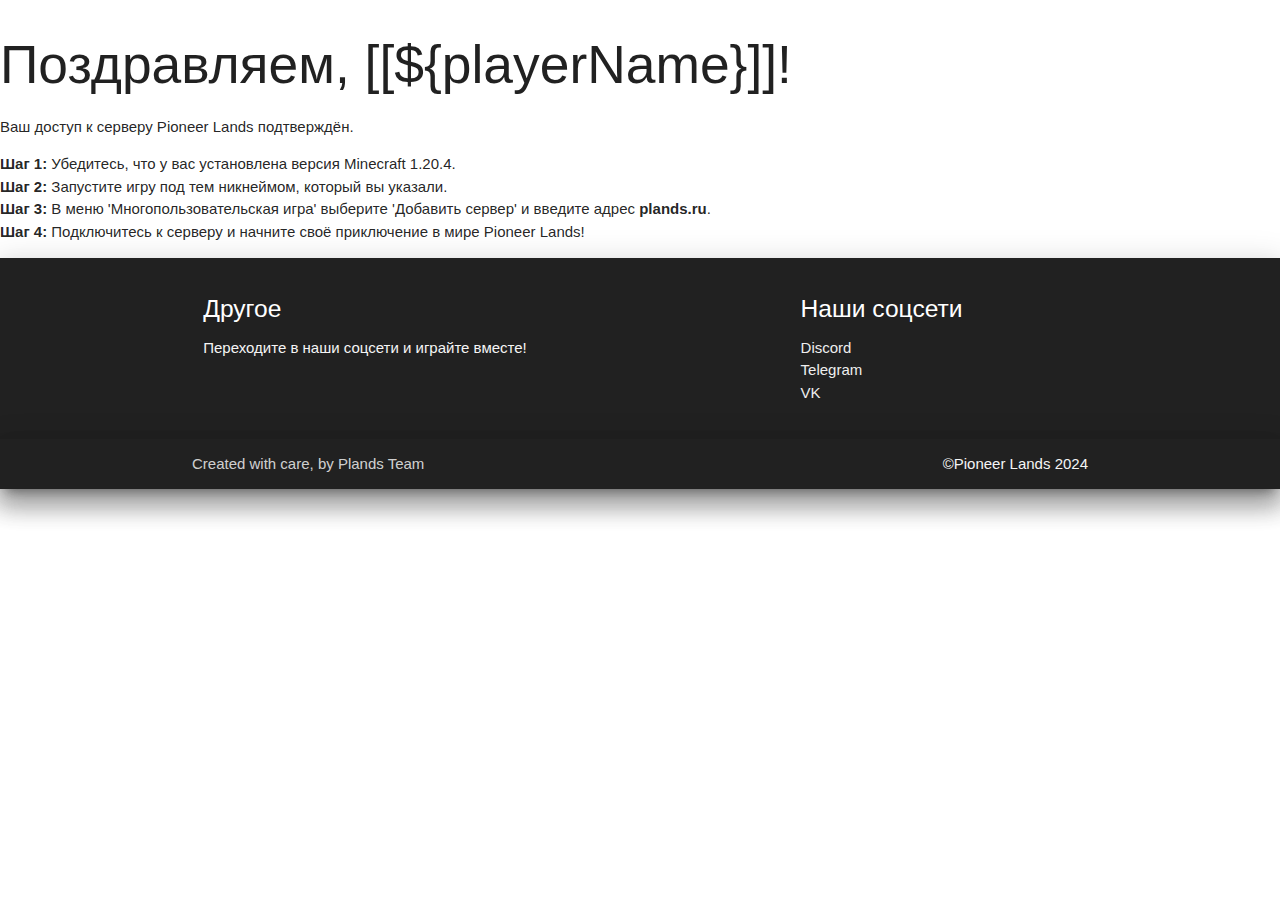
<file: src/main/resources/templates/greeting-email.html>
<!DOCTYPE HTML>
<html>
<head>
  <meta charset='UTF-8'>
  <meta name='viewport' content='width=device-width, initial-scale=1'>
  <title>Pioneer Lands</title>
  <link rel='stylesheet' href='https://cdnjs.cloudflare.com/ajax/libs/materialize/0.99.0/css/materialize.min.css'>
  <link href='https://maxcdn.bootstrapcdn.com/font-awesome/4.7.0/css/font-awesome.min.css' rel='stylesheet'>
</head>
<body>
<div class='main'>
  <div class='info'>
    <h2>Поздравляем, [[${playerName}]]!</h2>
    <p>Ваш доступ к серверу Pioneer Lands подтверждён.</p>
    <ul>
      <li><b>Шаг 1:</b> Убедитесь, что у вас установлена версия Minecraft 1.20.4.</li>
      <li><b>Шаг 2:</b> Запустите игру под тем никнеймом, который вы указали.</li>
      <li><b>Шаг 3:</b> В меню 'Многопользовательская игра' выберите 'Добавить сервер' и введите адрес <b>plands.ru</b>.</li>
      <li><b>Шаг 4:</b> Подключитесь к серверу и начните своё приключение в мире Pioneer Lands!</li>
    </ul>
  </div>
</div>
<footer class='page-footer grey darken-4 z-depth-4'>
  <div class='container'>
    <div class='row'>
      <div class='col l6 s12'>
        <h5 class='white-text'>Другое</h5>
        <p class='grey-text text-lighten-4'>Переходите в наши соцсети и играйте вместе!</p>
      </div>
      <div class='col l4 offset-l2 s12'>
        <h5 class='white-text'>Наши соцсети</h5>
        <ul>
          <li><a class='grey-text text-lighten-3' href='https://discord.gg/xYQQ6r43T9'>Discord</a></li>
          <li><a class='grey-text text-lighten-3' href='https://t.me/+1Zx_IhHKHrFlODdi'>Telegram</a></li>
          <li><a class='grey-text text-lighten-3' href='https://vk.com/plands'>VK</a></li>
        </ul>
      </div>
    </div>
  </div>
  <div class='footer-copyright grey darken-4 z-depth-4'>
    <div class='container'>
      Created with care, by Plands Team
      <a class='grey-text text-lighten-4 right' href='#!'>©Pioneer Lands 2024</a>
    </div>
  </div>
</footer>
<script src='https://code.jquery.com/jquery-3.2.1.min.js'></script>
<script src='https://cdnjs.cloudflare.com/ajax/libs/materialize/0.99.0/js/materialize.min.js'></script>
</body>
</html>
</file>
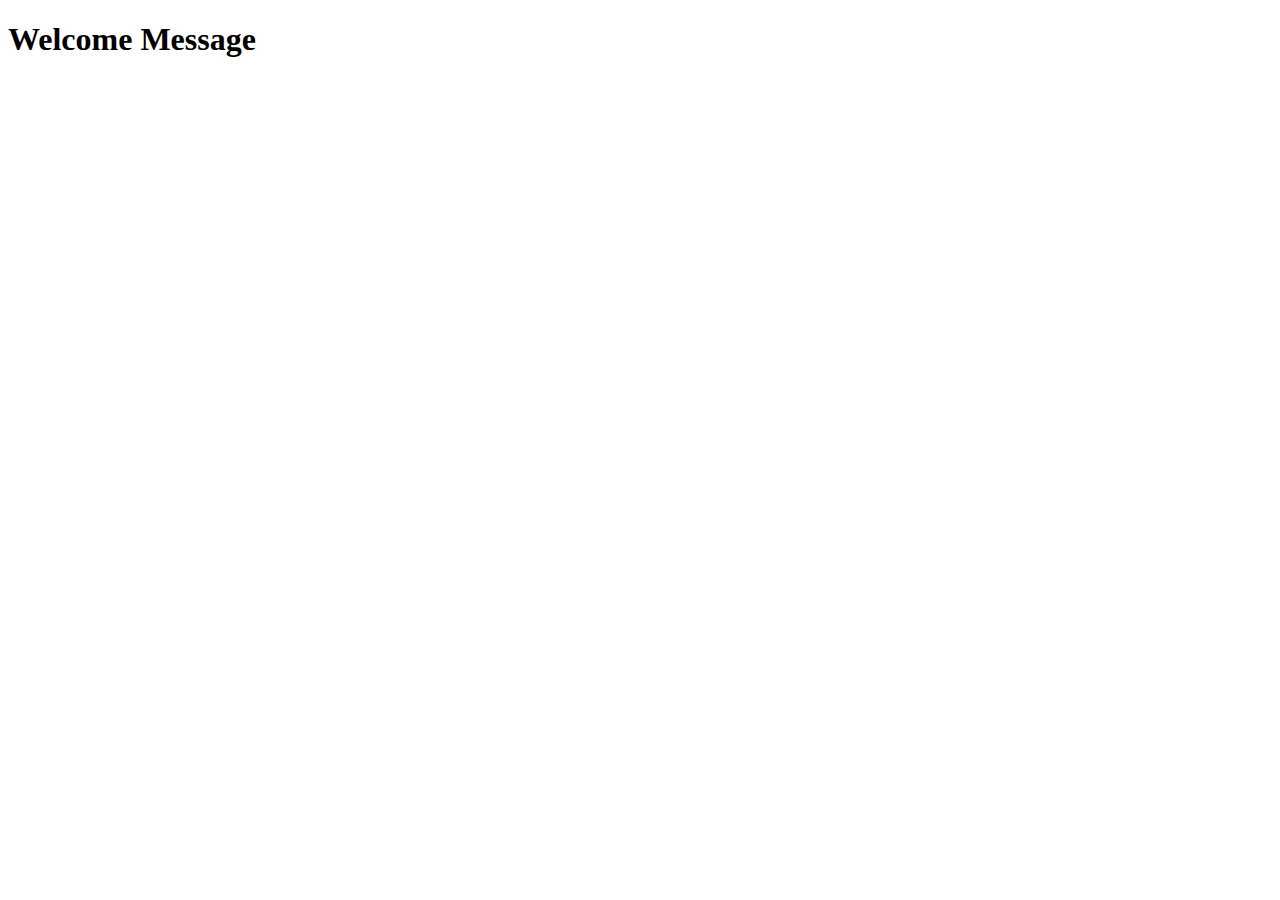
<file: src/main/resources/templates/home.html>
<!DOCTYPE html>
<html xmlns:th="http://www.thymeleaf.org">
<head>
    <title>Example</title>
</head>
<body>
<h1 th:text="${contentService.getContent('welcome_message').value}">Welcome Message</h1>
</body>
</html>
</file>
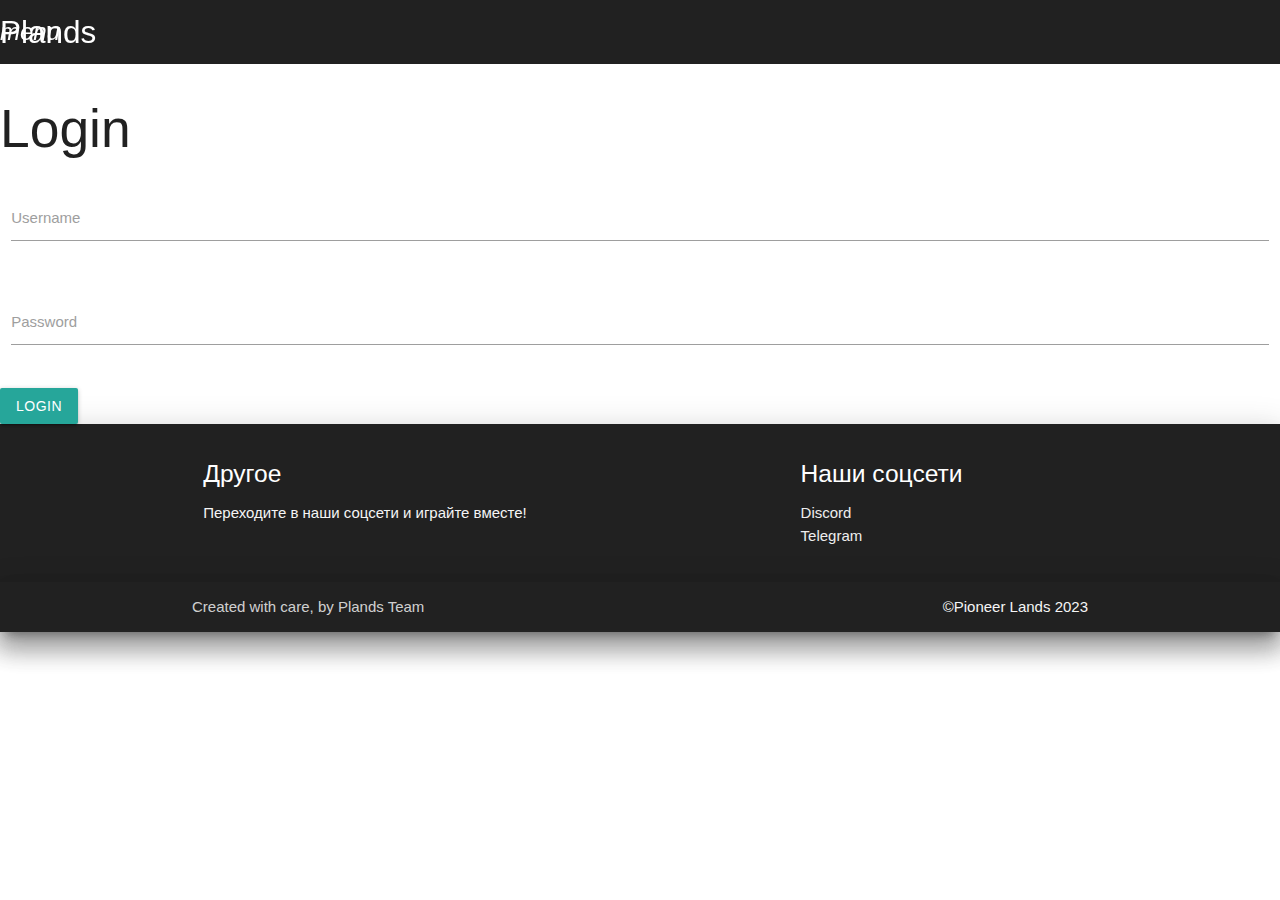
<file: src/main/resources/templates/login.html>
<!DOCTYPE html>
<html xmlns:th="http://www.thymeleaf.org">
<head>
  <!-- Theme's Stylesheet -->
  <link rel="stylesheet" th:href="@{/css/theme.css}" />
  <link rel="stylesheet" href="https://cdnjs.cloudflare.com/ajax/libs/materialize/0.99.0/css/materialize.min.css">
  <script src="https://cdnjs.cloudflare.com/ajax/libs/jquery/3.2.1/jquery.min.js"></script>
  <script src="https://cdnjs.cloudflare.com/ajax/libs/materialize/0.99.0/js/materialize.min.js"></script>
  <title>Login</title>
</head>
<body>

<!-- Nav -->
<div class="navbar-fixed">
  <nav class="z-depth-0 grey darken-4">
    <div class="nav-wrapper">
      <a href="/" class="brand-logo">Plands</a>
      <a href="#" data-activates="mobile-demo" class="button-collapse"><i class="material-icons">menu</i></a>
      <ul class="right hide-on-med-and-down">
        <li><a href="/#about">About</a></li>
        <li><a href="/#staff">Staff</a></li>
        <li><a href="/#vip">Patron</a></li>
        <li><a href="/#contact">Contact</a></li>
      </ul>
      <ul class="side-nav" id="mobile-demo">
        <li><a href="/#about">About</a></li>
        <li><a href="/#staff">Staff</a></li>
        <li><a href="/#vip">Patron</a></li>
        <li><a href="/#contact">Contact</a></li>
      </ul>
    </div>
  </nav>
</div>
<!-- / Nav -->

<div class="main">
  <div class="info">
    <h2>Login</h2>
    <form th:action="@{/login}" method="post">
      <div class="row">
        <div class="input-field col s12">
          <input id="username" type="text" name="username" required>
          <label for="username">Username</label>
        </div>
      </div>
      <div class="row">
        <div class="input-field col s12">
          <input id="password" type="password" name="password" required>
          <label for="password">Password</label>
        </div>
      </div>
      <button class="btn waves-effect waves-light support-button" type="submit">Login</button>
    </form>
  </div>
</div>

<script>
  $(document).ready(function() {
    Materialize.updateTextFields();
  });
</script>

<!-- Footer -->
<footer class="page-footer grey darken-4 z-depth-4">
  <div class="container">
    <div class="row">
      <div class="col l6 s12">
        <h5 class="white-text">Другое</h5>
        <p class="grey-text text-lighten-4">Переходите в наши соцсети и играйте вместе!</p>
      </div>
      <div class="col l4 offset-l2 s12">
        <h5 class="white-text">Наши соцсети</h5>
        <ul>
          <li><a class="grey-text text-lighten-3" href="https://discord.gg/3vwKchsz">Discord</a></li>
          <li><a class="grey-text text-lighten-3" href="https://t.me/+1Zx_IhHKHrFlODdi">Telegram</a></li>
          <!-- <li><a class="grey-text text-lighten-3" href="#!">Instagram</a></li> -->
        </ul>
      </div>
    </div>
  </div>
  <div class="footer-copyright grey darken-4 z-depth-4">
    <div class="container">
      <!-- Please give credit, where credit is due. Leave this here... -->
      Created with care, by Plands Team
      <a class="grey-text text-lighten-4 right" href="#!">©Pioneer Lands 2023</a>
    </div>
  </div>
</footer>
<!-- /Footer -->

</body>
</html>
</file>
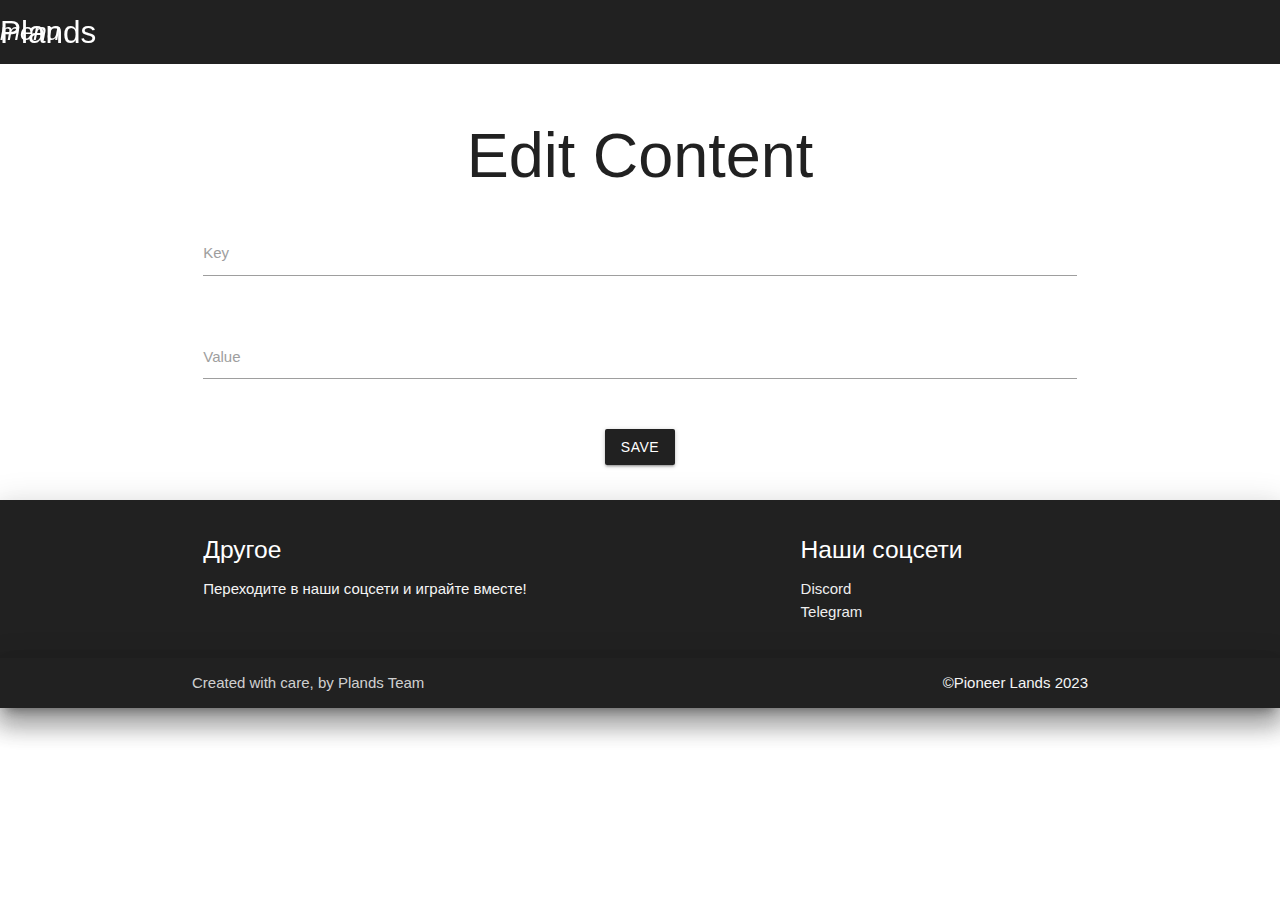
<file: src/main/resources/templates/admin/content-edit.html>
<!DOCTYPE html>
<html xmlns:th="http://www.thymeleaf.org">
<head>
    <title>Edit Content</title>
    <!-- Materialize CSS -->
    <link rel="stylesheet" href="https://cdnjs.cloudflare.com/ajax/libs/materialize/0.99.0/css/materialize.min.css">
    <!-- Theme's Stylesheet -->
    <link rel="stylesheet" th:href="@{/css/theme.css}" />
    <!-- Materialize JS -->
    <script src="https://cdnjs.cloudflare.com/ajax/libs/jquery/3.2.1/jquery.min.js"></script>
    <script src="https://cdnjs.cloudflare.com/ajax/libs/materialize/0.99.0/js/materialize.min.js"></script>
</head>
<body>

<!-- Nav -->
<div class="navbar-fixed">
    <nav class="z-depth-0 grey darken-4">
        <div class="nav-wrapper">
            <a href="/" class="brand-logo">Plands</a>
            <a href="#" data-activates="mobile-demo" class="button-collapse"><i class="material-icons">menu</i></a>
            <ul class="right hide-on-med-and-down">
                <li><a href="/#about">About</a></li>
                <li><a href="/#staff">Staff</a></li>
                <li><a href="/#vip">Patron</a></li>
                <li><a href="/#contact">Contact</a></li>
            </ul>
            <ul class="side-nav" id="mobile-demo">
                <li><a href="/#about">About</a></li>
                <li><a href="/#staff">Facts</a></li>
                <li><a href="/#vip">Patron</a></li>
                <li><a href="/#contact">Contact</a></li>
            </ul>
        </div>
    </nav>
</div>
<!-- / Nav -->

<div class="container">
    <div class="section">
        <h1 class="center-align">Edit Content</h1>
        <form th:action="@{/admin/content/save}" th:object="${content}" method="post">
            <div class="row">
                <div class="input-field col s12">
                    <input type="hidden" th:field="*{id}">
                    <input id="key" type="text" th:field="*{key}" required>
                    <label for="key">Key</label>
                </div>
            </div>
            <div class="row">
                <div class="input-field col s12">
                    <textarea id="value" class="materialize-textarea" th:field="*{value}" required></textarea>
                    <label for="value">Value</label>
                </div>
            </div>
            <div class="row center-align">
                <button type="submit" class="btn waves-effect waves-light grey darken-4">Save</button>
            </div>
        </form>
    </div>
</div>

<!-- Footer -->
<footer class="page-footer grey darken-4 z-depth-4">
    <div class="container">
        <div class="row">
            <div class="col l6 s12">
                <h5 class="white-text">Другое</h5>
                <p class="grey-text text-lighten-4">Переходите в наши соцсети и играйте вместе!</p>
            </div>
            <div class="col l4 offset-l2 s12">
                <h5 class="white-text">Наши соцсети</h5>
                <ul>
                    <li><a class="grey-text text-lighten-3" href="https://discord.gg/3vwKchsz">Discord</a></li>
                    <li><a class="grey-text text-lighten-3" href="https://t.me/+1Zx_IhHKHrFlODdi">Telegram</a></li>
                </ul>
            </div>
        </div>
    </div>
    <div class="footer-copyright grey darken-4 z-depth-4">
        <div class="container">
            Created with care, by Plands Team
            <a class="grey-text text-lighten-4 right" href="#!">©Pioneer Lands 2023</a>
        </div>
    </div>
</footer>
<!-- /Footer -->

<script>
    $(document).ready(function() {
      Materialize.updateTextFields();
    });
</script>

</body>
</html>
</file>
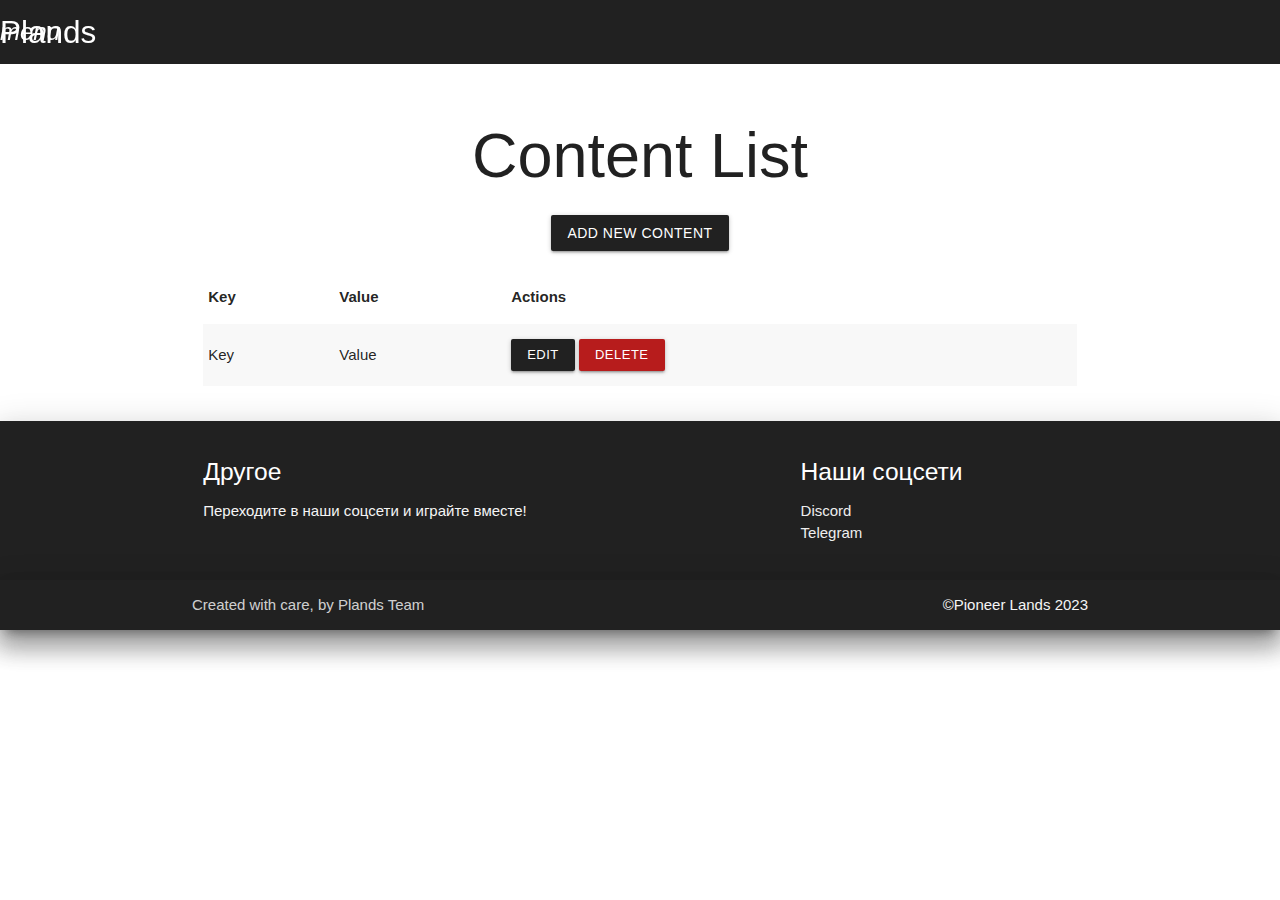
<file: src/main/resources/templates/admin/content-list.html>
<!DOCTYPE html>
<html xmlns:th="http://www.thymeleaf.org">
<head>
    <title>Content List</title>
    <!-- Materialize CSS -->
    <link rel="stylesheet" href="https://cdnjs.cloudflare.com/ajax/libs/materialize/0.99.0/css/materialize.min.css">
    <!-- Theme's Stylesheet -->
    <link rel="stylesheet" th:href="@{/css/theme.css}" />
    <!-- Materialize JS -->
    <script src="https://cdnjs.cloudflare.com/ajax/libs/jquery/3.2.1/jquery.min.js"></script>
    <script src="https://cdnjs.cloudflare.com/ajax/libs/materialize/0.99.0/js/materialize.min.js"></script>
</head>
<body>

<!-- Nav -->
<div class="navbar-fixed">
    <nav class="z-depth-0 grey darken-4">
        <div class="nav-wrapper">
            <a href="/" class="brand-logo">Plands</a>
            <a href="#" data-activates="mobile-demo" class="button-collapse"><i class="material-icons">menu</i></a>
            <ul class="right hide-on-med-and-down">
                <li><a href="/#about">About</a></li>
                <li><a href="/#staff">Staff</a></li>
                <li><a href="/#vip">Patron</a></li>
                <li><a href="/#contact">Contact</a></li>
            </ul>
            <ul class="side-nav" id="mobile-demo">
                <li><a href="/#about">About</a></li>
                <li><a href="/#staff">Facts</a></li>
                <li><a href="/#vip">Patron</a></li>
                <li><a href="/#contact">Contact</a></li>
            </ul>
        </div>
    </nav>
</div>
<!-- / Nav -->

<div class="container">
    <div class="section">
        <h1 class="center-align">Content List</h1>
        <div class="row">
            <div class="col s12 center-align">
                <a href="/admin/content/edit/new" class="waves-effect waves-light btn grey darken-4">Add New Content</a>
            </div>
        </div>
        <div class="row">
            <div class="col s12">
                <table class="striped">
                    <thead>
                    <tr>
                        <th>Key</th>
                        <th>Value</th>
                        <th>Actions</th>
                    </tr>
                    </thead>
                    <tbody>
                    <tr th:each="content : ${contents}">
                        <td th:text="${content.key}">Key</td>
                        <td th:text="${content.value}">Value</td>
                        <td>
                            <a th:href="@{/admin/content/edit/{id}(id=${content.id})}" class="waves-effect waves-light btn-small grey darken-4">Edit</a>
                            <a th:href="@{/admin/content/delete/{id}(id=${content.id})}" class="waves-effect waves-light btn-small red darken-4">Delete</a>
                        </td>
                    </tr>
                    </tbody>
                </table>
            </div>
        </div>
    </div>
</div>

<!-- Footer -->
<footer class="page-footer grey darken-4 z-depth-4">
    <div class="container">
        <div class="row">
            <div class="col l6 s12">
                <h5 class="white-text">Другое</h5>
                <p class="grey-text text-lighten-4">Переходите в наши соцсети и играйте вместе!</p>
            </div>
            <div class="col l4 offset-l2 s12">
                <h5 class="white-text">Наши соцсети</h5>
                <ul>
                    <li><a class="grey-text text-lighten-3" href="https://discord.gg/3vwKchsz">Discord</a></li>
                    <li><a class="grey-text text-lighten-3" href="https://t.me/+1Zx_IhHKHrFlODdi">Telegram</a></li>
                </ul>
            </div>
        </div>
    </div>
    <div class="footer-copyright grey darken-4 z-depth-4">
        <div class="container">
            Created with care, by Plands Team
            <a class="grey-text text-lighten-4 right" href="#!">©Pioneer Lands 2023</a>
        </div>
    </div>
</footer>
<!-- /Footer -->

</body>
</html>
</file>
